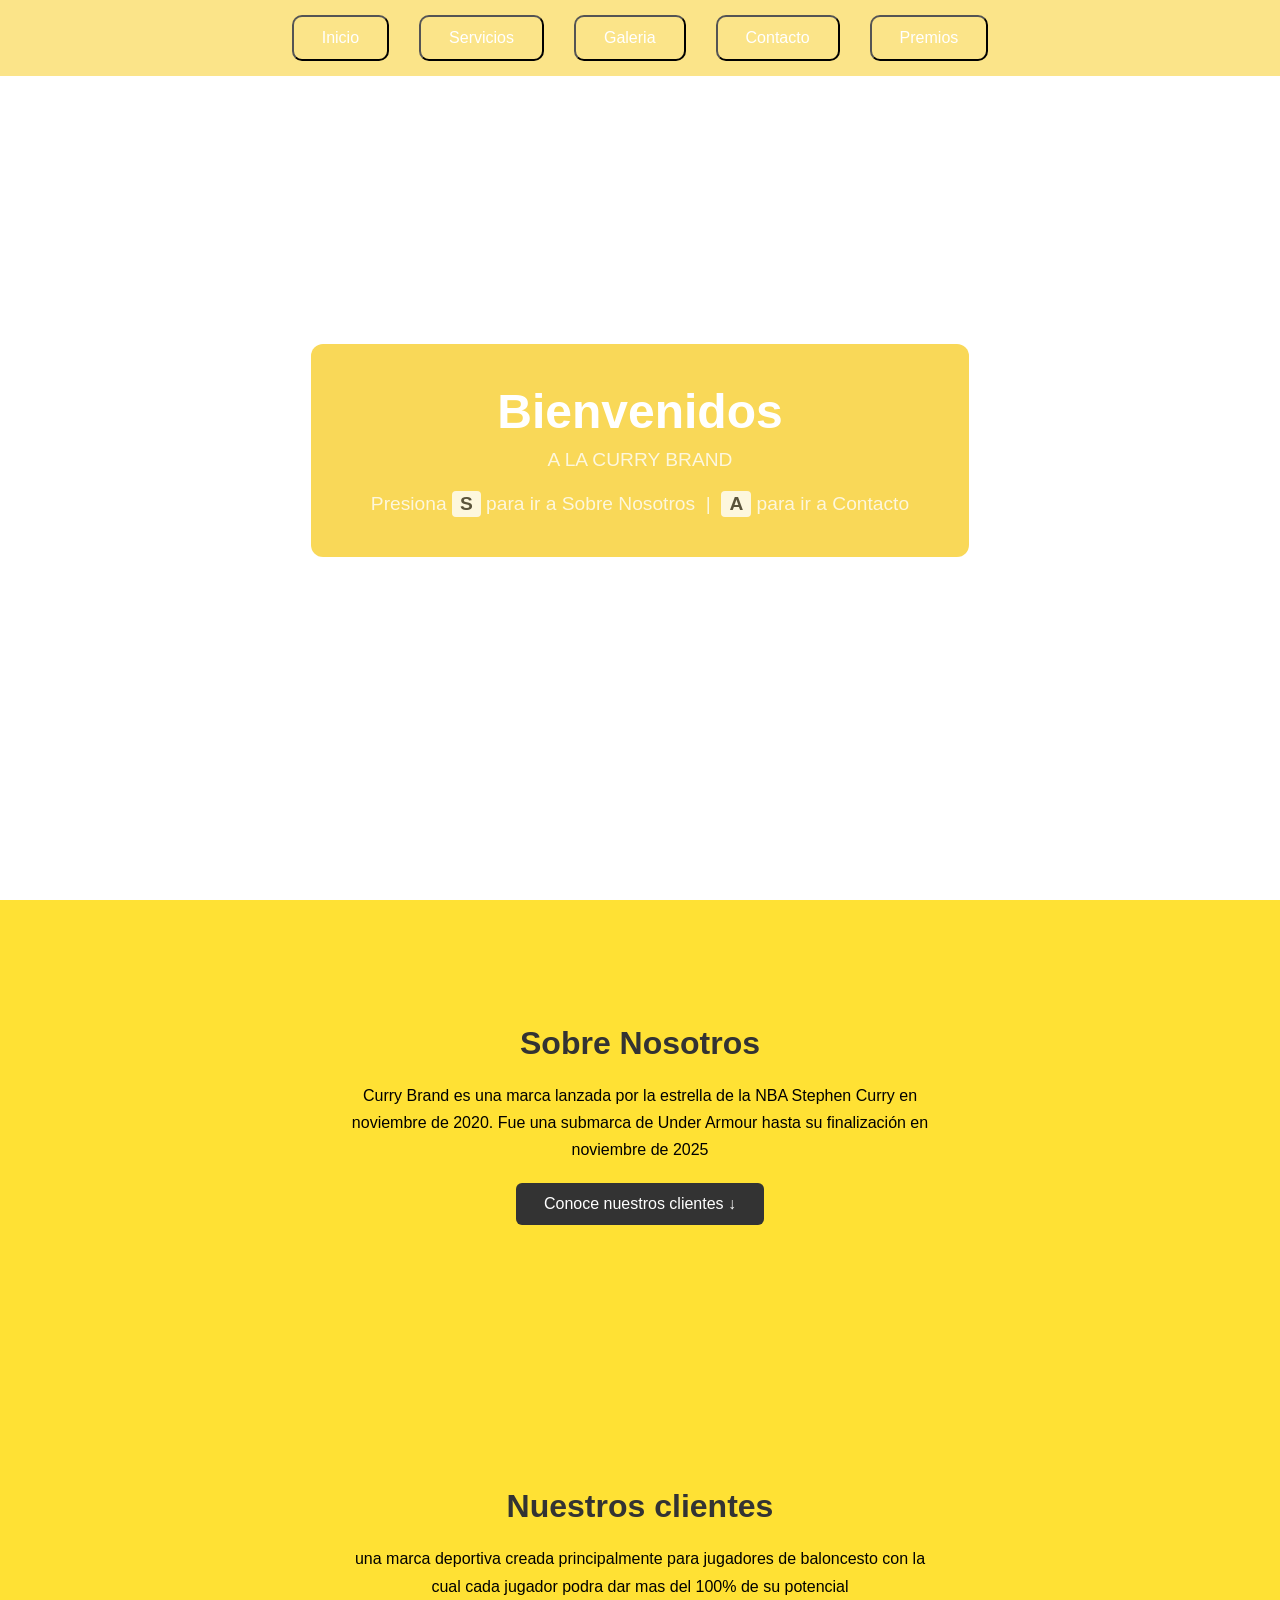
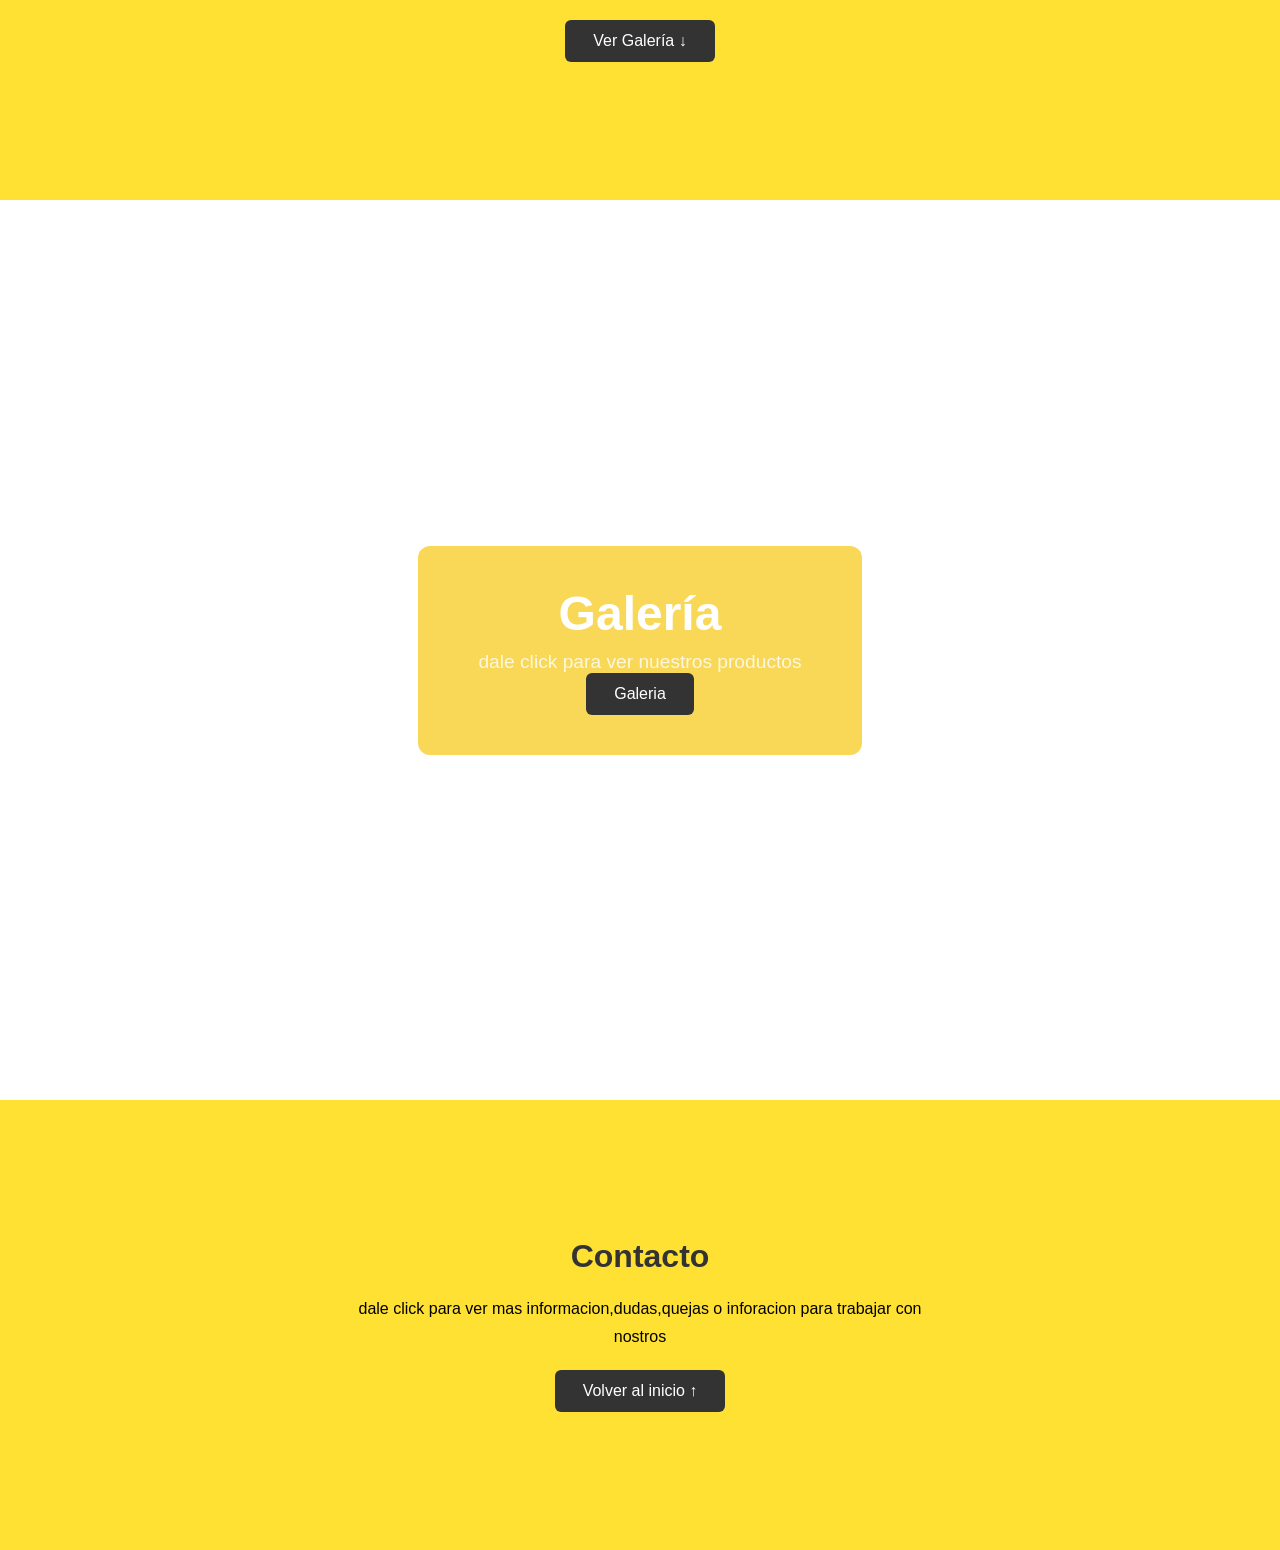
<file: index.html>
<html lang="es">
<head>
  <meta charset="UTF-8">
  <meta name="viewport" content="width=device-width, initial-scale=1.0">
  <title>Parallax + Navegación</title>
  
</head>
<link rel="stylesheet" href="css/styles.css">
<body>

  
   <nav>
    <button onclick="irA('inicio')">Inicio</button>
    <button onclick="irA('sobre-nosotros')">Servicios</button>
    <button onclick="window.location.href='galeria.html';" >Galeria</button>
    <button onclick="irA('contacto')">Contacto</button>
    <button onclick="window.location.href='juego.html';" >Premios</button>
  </nav>

  <!-- SECCIÓN 1: Parallax con imagen de montaña -->
  <section class="parallax" id="inicio">
    <div class="parallax-texto">
      <h1>Bienvenidos</h1>
      <p>A LA CURRY BRAND  </p>
      <p class="hint-teclado">
        Presiona <span class="tecla">S</span> para ir a Sobre Nosotros
        &nbsp;|&nbsp;
        <span class="tecla">A</span> para ir a Contacto
      </p>
    </div>
  </section>

  <!-- SECCIÓN 2: Contenido normal -->
  <section class="seccion-contenido" id="sobre-nosotros">
    <h2>Sobre Nosotros</h2>
    <p>
     Curry Brand es una marca lanzada por la estrella de la NBA 
     Stephen Curry en noviembre de 2020. Fue una submarca de Under 
     Armour hasta su finalización en noviembre de 2025
    </p>
    <button class="boton-nav" onclick="irA('experiencias')">
      Conoce nuestros clientes ↓
    </button>
  </section>

<!-- SECCIÓN 2: Contenido normal -->
<section class="seccion-contenido scroll" id="experiencias">
    <h2>Nuestros clientes</h2>
    <p>
      una marca deportiva creada principalmente para jugadores 
      de baloncesto con la cual cada jugador podra dar mas del 100% 
      de su potencial 
    </p>
    <button class="boton-nav" onclick="irA('segunda')">
      Ver Galería ↓
    </button>
  </section>

  <!-- SECCIÓN 3: Parallax con imagen de bosque -->
  <section class="parallax" id="segunda">
    <div class="parallax-texto">
      <h1>Galería</h1>
      <p>dale click para ver nuestros productos</p>
      <button class="boton-nav" onclick="window.location.href='galeria.html';" >Galeria</button>
    </div>
    
  </section>



  <!-- SECCIÓN 4: Contenido normal -->
  <section class="seccion-contenido" id="contacto">
    <h2>Contacto</h2>
    <p>
      dale click para ver mas informacion,dudas,quejas 
      o inforacion para trabajar con nostros 
    </p>
    <button class="boton-nav" onclick="irA('inicio')">
      Volver al inicio ↑
    </button>
  </section>
  <script src="js/index.js"></script>
</body>
</html>
</file>
<file: css/styles.css>
* {
    margin: 0;
    padding: 0;
    box-sizing: border-box;
  }

  body {
    font-family: Arial, sans-serif;
  }

  /* ── NAVBAR ── */
  nav {
    position: fixed;
    top: 0;
    width: 100%;
    background:#f6c70d7c;
    display: flex;
    justify-content: center;
    gap: 30px;
    padding: 15px;
    z-index: 100;
  }

  nav a {
    color: white;
    text-decoration: none;
    font-size: 1rem;
    transition: color 0.3s;
  }

  nav a:hover {
    color: #f0c040;
  }

/* Botón de navegación interno */
  nav button {
    padding: 12px 28px;
    background: transparent;
    color: white;
    text-decoration: none;
    border-radius: 10px;
    font-size: 1rem;
  }
  nav button:hover { background: #222; color: #ffffff; }


  /* ── SECCIONES NORMALES ── */
  .seccion-contenido {
    padding: 80px 40px;
    background: #ffe134;
    text-align: center;
    min-height: 50vh;
    display: flex;
    flex-direction: column;
    justify-content: center;
    align-items: center;
    gap: 20px;
  }

  .seccion-contenido h2 {
    font-size: 2rem;
    color: #333;
  }

  .seccion-contenido p {
    max-width: 600px;
    color: #000000;
    line-height: 1.7;
  }
  .scroll {
    background-image: url("https://i0.wp.com/rakuten.today/wp-content/uploads/2019/06/image001-2.jpg?fit=1500%2C1000&ssl=1");
    background-attachment: scroll; /* default: la imagen viaja con el elemento */
  }

  .boton-nav {
    padding: 12px 28px;
    background: #333;
    color: white;
    border: none;
    border-radius: 6px;
    cursor: pointer;
    font-size: 1rem;
    transition: background 0.3s;
    
  }

  .boton-nav:hover {
    background: #f0c040;
    color: #333;
  }

  /* ── SECCIONES PARALLAX ── */
  .parallax {
    background-attachment: fixed;  
    background-size: cover;
    background-position: center;
    min-height: 100vh;
    display: flex;
    align-items: center;
    justify-content: center;
  }

  /* Cada sección tiene su propia imagen */
  #inicio {
    background-image: url('https://wallpapercg.com/media/ts_orig/12749.webp');
  }

  #segunda {
    background-image: url('https://www.sportsbusinessjournal.com/resizer/v2/UFHJEWZCETIOSIEQRTK3WRTHFY.jpg?auth=8a9bbc4fc4257c0b3a30b44933f82ad2d9591ab49061b66c61ca945f4b2ecba4&width=800&height=533');
  }

  /* Texto encima del parallax */
  .parallax-texto {
    background: #f6c70daf;;
    color: white;
    padding: 40px 60px;
    border-radius: 12px;
    text-align: center;
  }

  .parallax-texto h1 {
    font-size: 3rem;
    margin-bottom: 10px;
  }

  .parallax-texto p {
    font-size: 1.2rem;
    opacity: 0.8;
  }

  /* Hint de teclado */
  .hint-teclado {
    margin-top: 20px;
    font-size: 0.85rem;
    opacity: 0.7;
  }

  .tecla {
    display: inline-block;
    background: white;
    color: #333;
    border-radius: 4px;
    padding: 2px 8px;
    font-weight: bold;
  }
</file>
